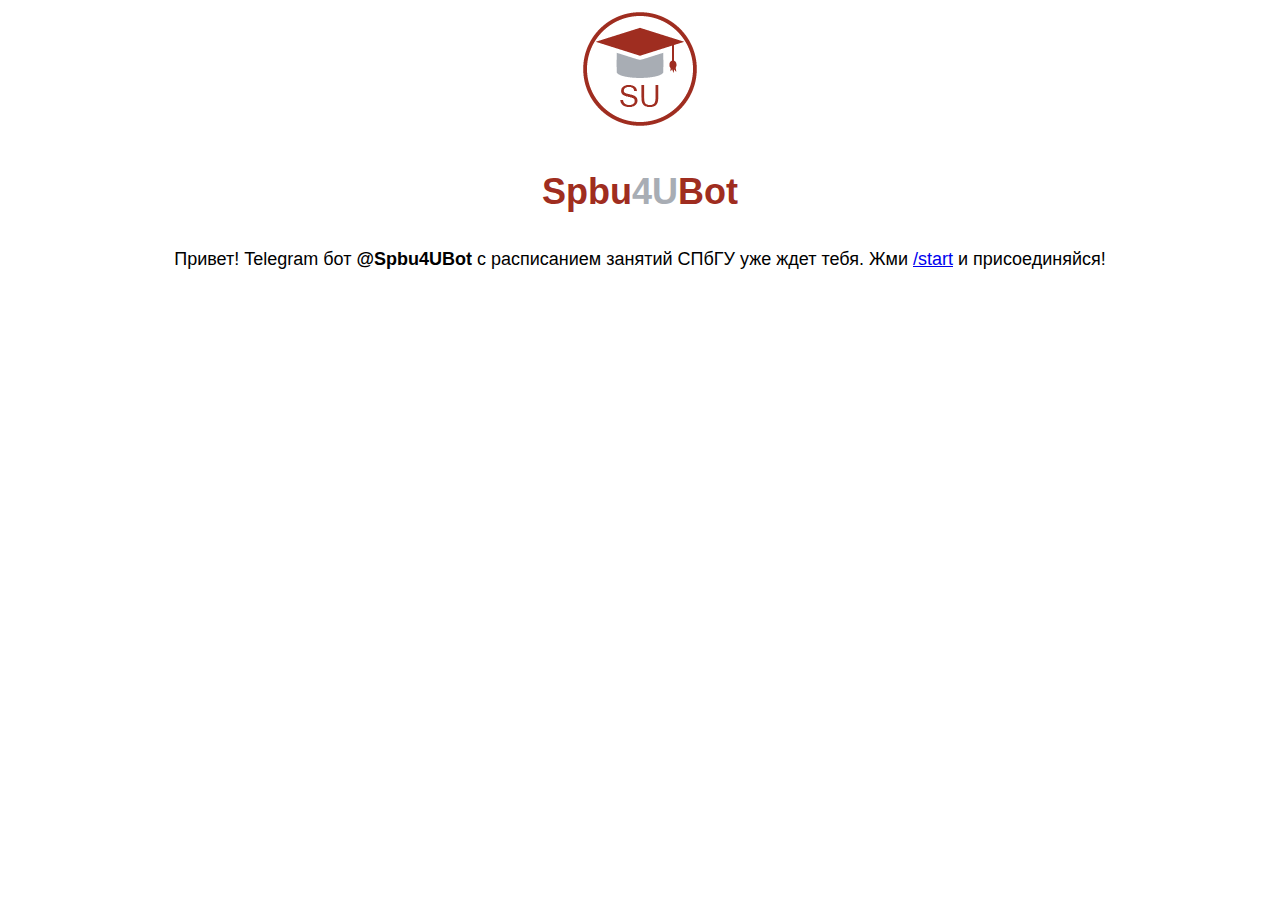
<file: templates/index.html>
<!DOCTYPE html>
<html lang="ru">
<head>
    <meta charset="UTF-8">
    <meta name="viewport" content="width=device-width, initial-scale=1">
    <title>Расписание занятий СПбГУ Telegram бот</title>
    <link rel="shortcut icon" href="../static/favicon.ico" type="image/x-icon">
    <link rel="stylesheet" type="text/css" href="../static/spbu4u.css"/>
</head>
<body>
    <div align="center">
        <img src="../static/spbu4u_logo_v2_122px.png">
        <p class="red-color">
            <b>
                Spbu<a class="grey-color">4U</a>Bot
            </b>
        </p>
        <p>
            Привет! Telegram бот <b>@Spbu4UBot</b> с расписанием занятий СПбГУ
            уже ждет тебя. Жми <a href="https://t.me/{{bot_name}}">/start</a>
            и присоединяйся!
        </p>
    </div>
</body>
</html>
</file>
<file: static/spbu4u.css>
body {
    font-size: 18px;
    font-family: -apple-system, BlinkMacSystemFont, sans-serif;
}

.container {
  margin-right: auto;
  margin-left: auto;
  padding-left: 15px;
  padding-right: 15px;
}
@media (min-width: 768px) {
  .container {
    width: 750px;
  }
}
@media (min-width: 992px) {
  .container {
    width: 970px;
  }
}
@media (min-width: 1200px) {
  .container {
    width: 1170px;
  }
}


.grey-color {
    color: #A8ADB4;
}

.red-color {
    color: #9F2D20;
    font-size: 200%;
}
</file>
